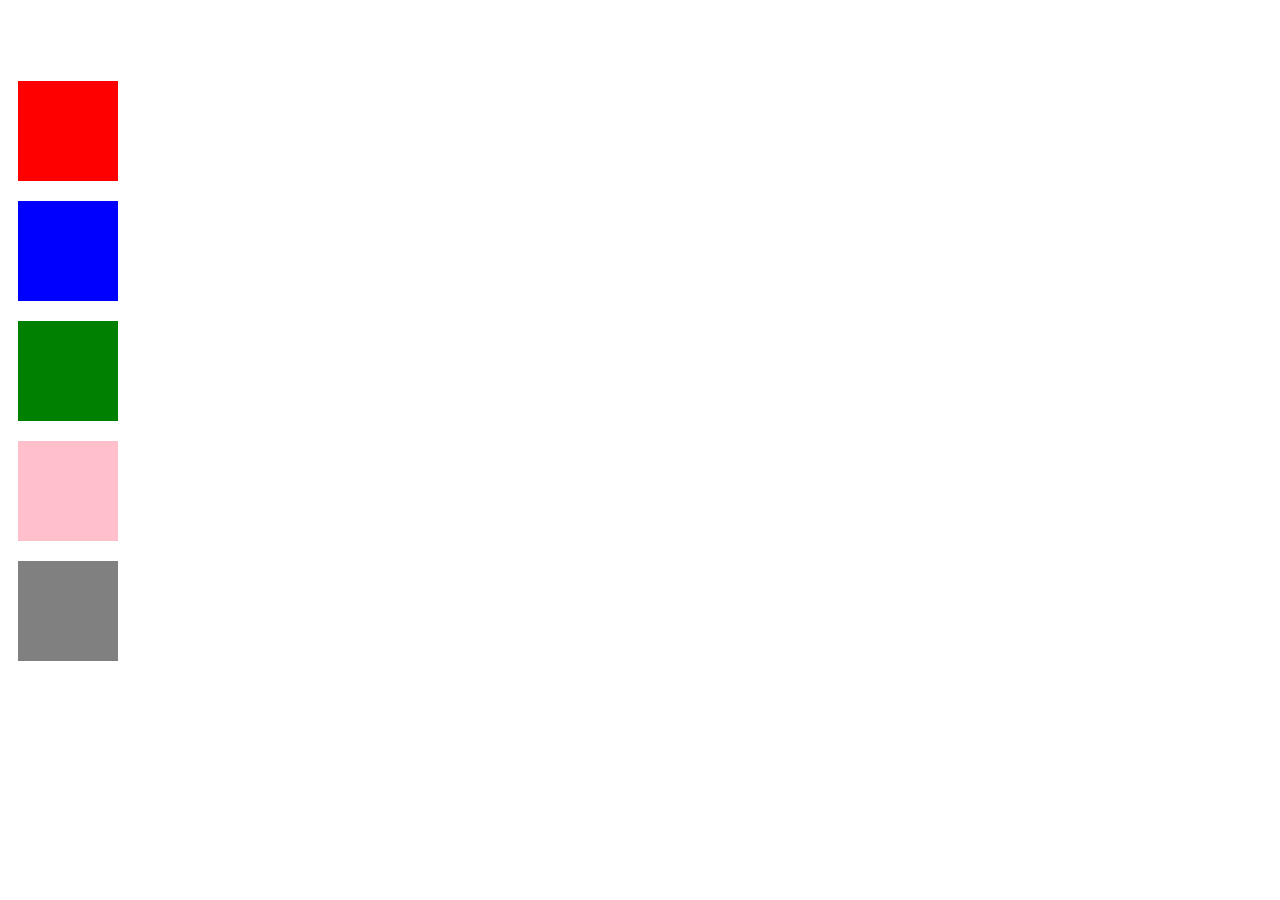
<file: stretch-assignment/index.html>
<!DOCTYPE html>
<html>
  <head>
    <title>DOM II</title>
    <link rel="stylesheet" href="./styles.css">
  </head>
  <body>
    <script defer="defer" src="./index.js"></script>

    <div class="blocks">
      <div class="block blockred"></div>
      <div class="block blockblue"></div>
      <div class="block blockgreen"></div>
      <div class="block blockpink"></div>
      <div class="block blockgray"></div>
    </div>
  </body>
</html>
</file>
<file: stretch-assignment/styles.css>
body {
  display: flex;
  /*justify-content: center;*/
}

.blocks {
  margin-top: 5%;
  display: flex;
  flex-direction: column;
}

.block {
  width: 100px;
  height: 100px;
  margin: 10px;
}

.blockred {
  background-color: red;
  order: 2;
  transition: order 0.6s;
}

.blockblue {
  background-color: blue;
  order: 2;
  transition: order 0.6s;
}

.blockgreen {
  background-color: green;
  order: 2;
  transition: order 0.6s;
}

.blockpink {
  background-color: pink;
  order: 2;
  transition: order 0.6s;
}

.blockgray {
  background-color: gray;
  order: 2;
  transition: order 0.6s;
}
</file>
